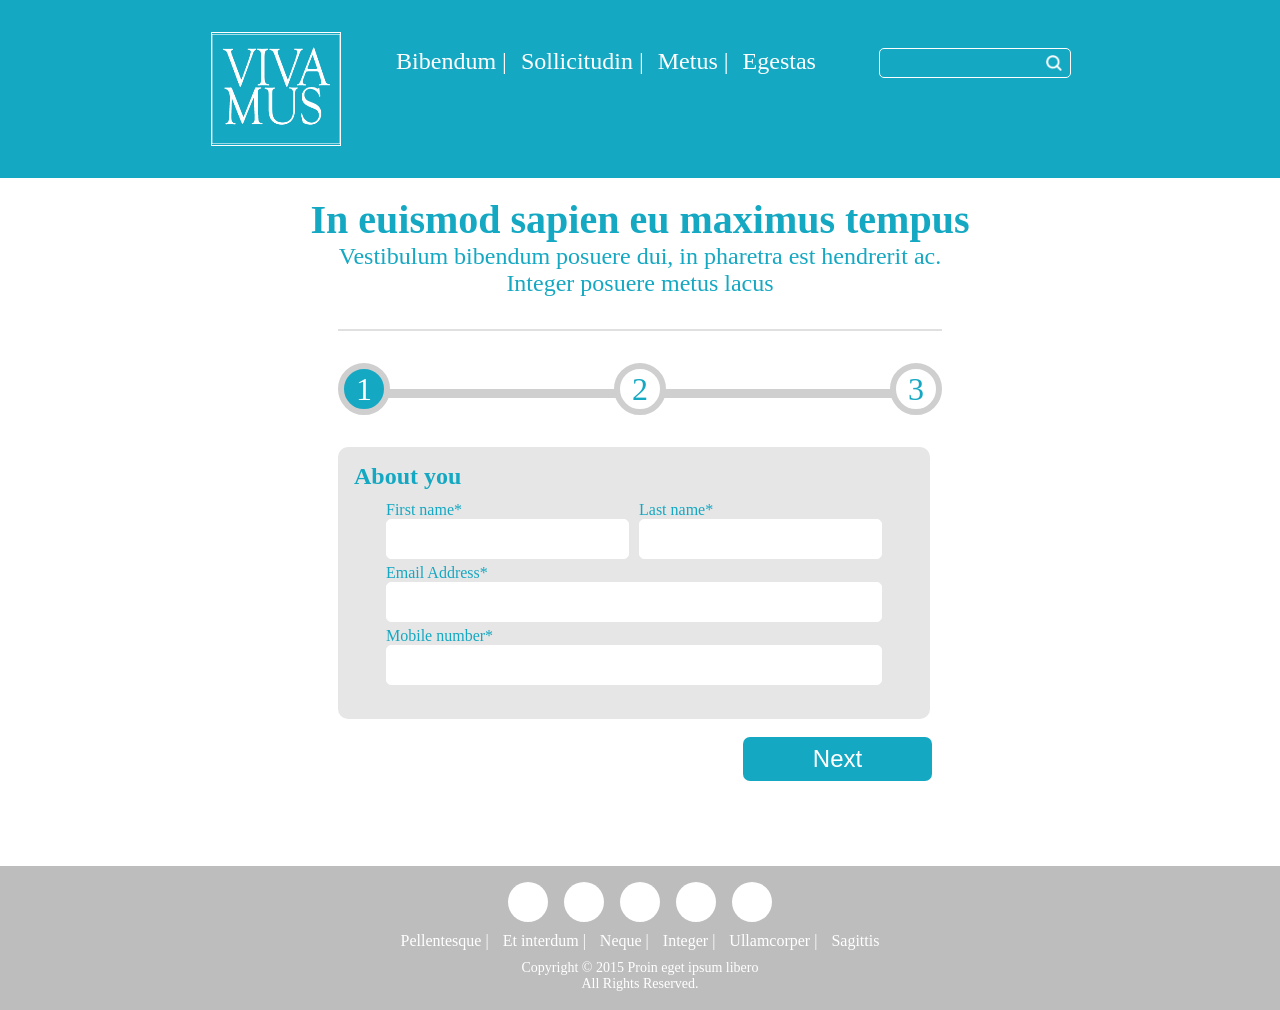
<file: index.html>
<html lang="en">
    <head>
        <meta charset="UTF-8">
        <meta name="viewport" content="width=device-width, initial-scale=1.0">
        <title>Vivamus</title>
        <link rel="stylesheet" href="assets/css/styles.css">
        <link rel="stylesheet" href="assets/css/header.css">
        <link rel="stylesheet" href="assets/css/center.css">
        <link rel="stylesheet" href="assets/css/footer.css">
    </head>
    <body>
        <header>
            <img class="logo" src="assets/img/NXTLVL_WEBDEV_VIVA_LOGO.png" alt="">
            <div>
                <ul>
                    <li><a href="">Bibendum <span> | </span></a></li>
                    <li><a href="">Sollicitudin <span> | </span></a></li>
                    <li><a href="">Metus <span> | </span></a></li>
                    <li><a href="">Egestas</a></li>
                </ul>
            </div>
            <div class="search_bar">
                <input class="search1" type="text">
                <img class="search" src="assets/img/NXTLVL_WEBDEV_ICON_MAGNIFYING.png" alt="">
            </div>
        </header>

        <div class="center">
            <br>
            <div>
                <h1 style="font-size: 2.5rem;">In euismod sapien eu maximus tempus</h1>
                <p style="font-size: 1.5rem;">Vestibulum bibendum posuere dui, in pharetra est hendrerit ac. <br>Integer posuere metus lacus</p>
            </div>
            <div class="cona">
                <div class="stepper">
                    <div class="step" id="register" style="background-color: #15a8c2; color: white;">1</div>
                    <div class="step" onclick="gotoDonation()">2</div>
                    <div class="step" onclick="gotoComment()">3</div>
                </div>
                <div class="about_you">
                    <p class="abt">About you</p>
                    <form class="registerForm" action="">
                        <div class="abtcon">
                            <div style="display: flex; gap: 10px;">
                                <div>
                                    <p>First name*</p>
                                    <input type="text">
                                </div>
                                <div>
                                    <p>Last name*</p>
                                    <input type="text">
                                </div>
                            </div>
                            <div>
                                <p>Email Address*</p>
                                <input type="text">
                            </div>
                            <div>
                                <p>Mobile number*</p>
                                <input type="text">
                            </div>
                        </div>
                    </form>
                    <button onclick="gotoDonation()" class="nextButton">Next</button>
                </div>
            </div>
        </div>

        <footer>
            <div class="dotcon">
                <div class="dot"></div>
                <div class="dot"></div>
                <div class="dot"></div>
                <div class="dot"></div>
                <div class="dot"></div>
            </div>
            <div>
                <ul>
                    <li><a href="">Pellentesque <span> | </span></a></li>
                    <li><a href="">Et interdum <span> | </span></a></li>
                    <li><a href="">Neque <span> | </span></a></li>
                    <li><a href="">Integer <span> | </span></a></li>
                    <li><a href="">Ullamcorper <span> | </span></a></li>
                    <li><a href="">Sagittis</a></li>
                </ul>
            </div>
            <div style="text-align: center;">
                <p>Copyright © 2015 Proin eget ipsum libero <br>All Rights Reserved.</p>
            </div>
        </footer>
    </body>
    <script src="assets/javascript/index.js"></script>
</html>
</file>
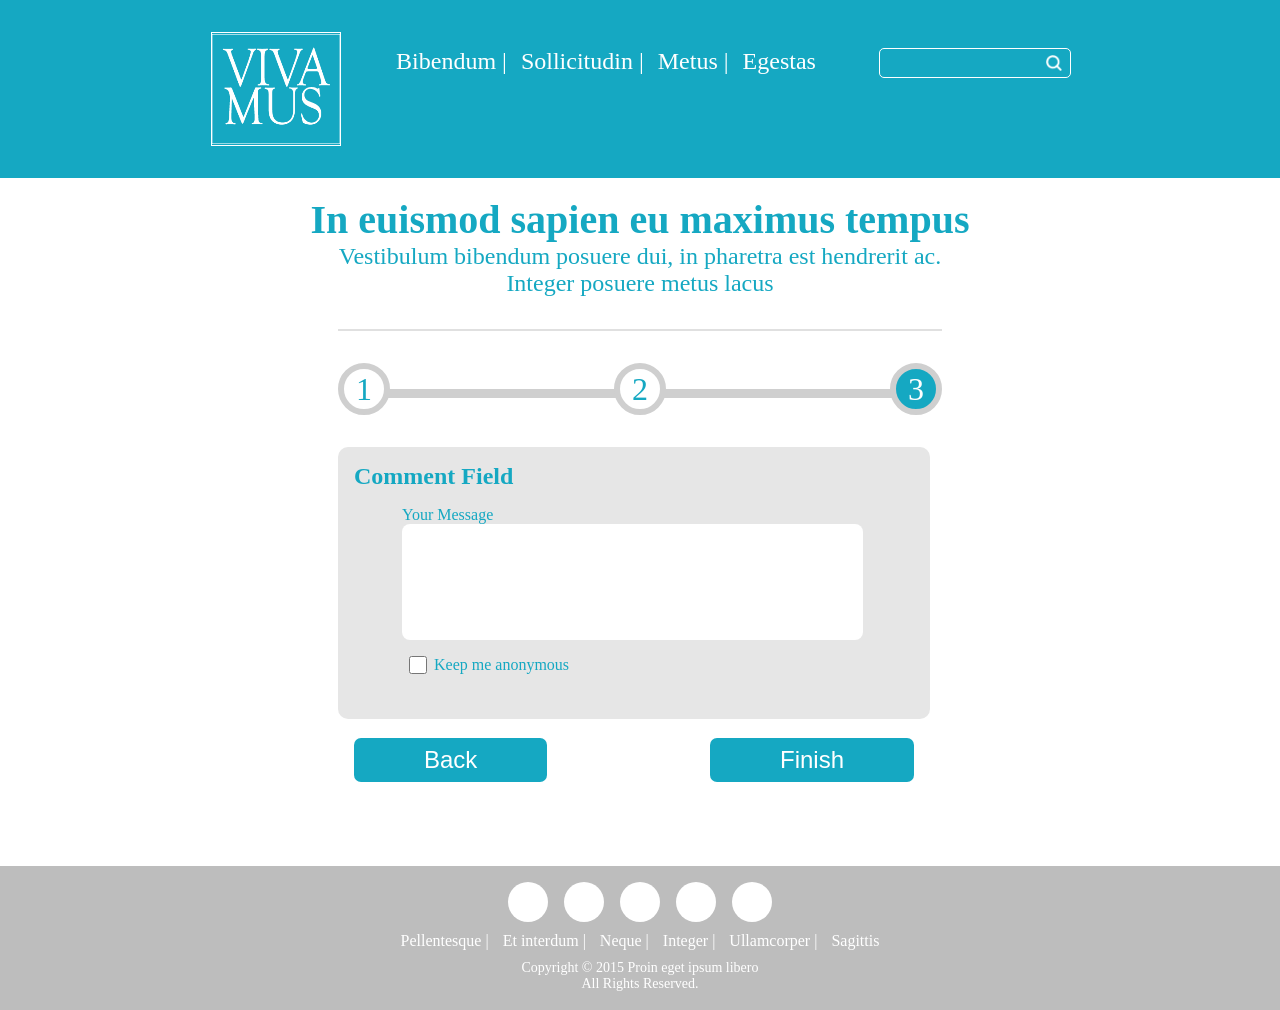
<file: comment.html>
<html lang="en">
    <head>
        <meta charset="UTF-8">
        <meta name="viewport" content="width=device-width, initial-scale=1.0">
        <title>Vivamus</title>
        <link rel="stylesheet" href="assets/css/styles.css">
        <link rel="stylesheet" href="assets/css/header.css">
        <link rel="stylesheet" href="assets/css/center.css">
        <link rel="stylesheet" href="assets/css/footer.css">
        <link rel="stylesheet" href="assets/css/comment.css">
    </head>
    <body>
        <header>
            <img class="logo" src="assets/img/NXTLVL_WEBDEV_VIVA_LOGO.png" alt="">
            <div>
                <ul>
                    <li><a href="">Bibendum <span> | </span></a></li>
                    <li><a href="">Sollicitudin <span> | </span></a></li>
                    <li><a href="">Metus <span> | </span></a></li>
                    <li><a href="">Egestas</a></li>
                </ul>
            </div>
            <div class="search_bar">
                <input class="search1" type="text">
                <img class="search" src="assets/img/NXTLVL_WEBDEV_ICON_MAGNIFYING.png" alt="">
            </div>
        </header>

        <div class="center">
            <br>
            <div>
                <h1 style="font-size: 2.5rem;">In euismod sapien eu maximus tempus</h1>
                <p style="font-size: 1.5rem;">Vestibulum bibendum posuere dui, in pharetra est hendrerit ac. <br>Integer posuere metus lacus</p>
            </div>
            <div class="cona">
                <div class="stepper">
                    <div class="step" onclick="gotoAbout()">1</div>
                    <div class="step" onclick="gotoDonation()">2</div>
                    <div class="step" style="background-color: #15a8c2; color: white;">3</div>
                </div>
                <div class="comment_field">
                    <p class="abt">Comment Field</p>
                    <div class="conasdf">
                        <p>Your Message</p>
                        <textarea name="" id=""></textarea>
                        <br>
                        <div style="display: flex; margin-left: -1rem; margin-top: 1rem;">
                            <input type="checkbox">
                            <p style="margin-left: -1rem;">Keep me anonymous</p>
                        </div>
                    </div>
                    <div class="asdcg">
                        <button onclick="gotoDonation()">Back</button>
                        <button onclick="gotoAbout()">Finish</button>
                    </div>
                </div>
            </div>
        </div>

        <footer>
            <div class="dotcon">
                <div class="dot"></div>
                <div class="dot"></div>
                <div class="dot"></div>
                <div class="dot"></div>
                <div class="dot"></div>
            </div>
            <div>
                <ul>
                    <li><a href="">Pellentesque <span> | </span></a></li>
                    <li><a href="">Et interdum <span> | </span></a></li>
                    <li><a href="">Neque <span> | </span></a></li>
                    <li><a href="">Integer <span> | </span></a></li>
                    <li><a href="">Ullamcorper <span> | </span></a></li>
                    <li><a href="">Sagittis</a></li>
                </ul>
            </div>
            <div style="text-align: center;">
                <p>Copyright © 2015 Proin eget ipsum libero <br>All Rights Reserved.</p>
            </div>
        </footer>
    </body>
    <script src="assets/javascript/index.js"></script>
</html>
</file>
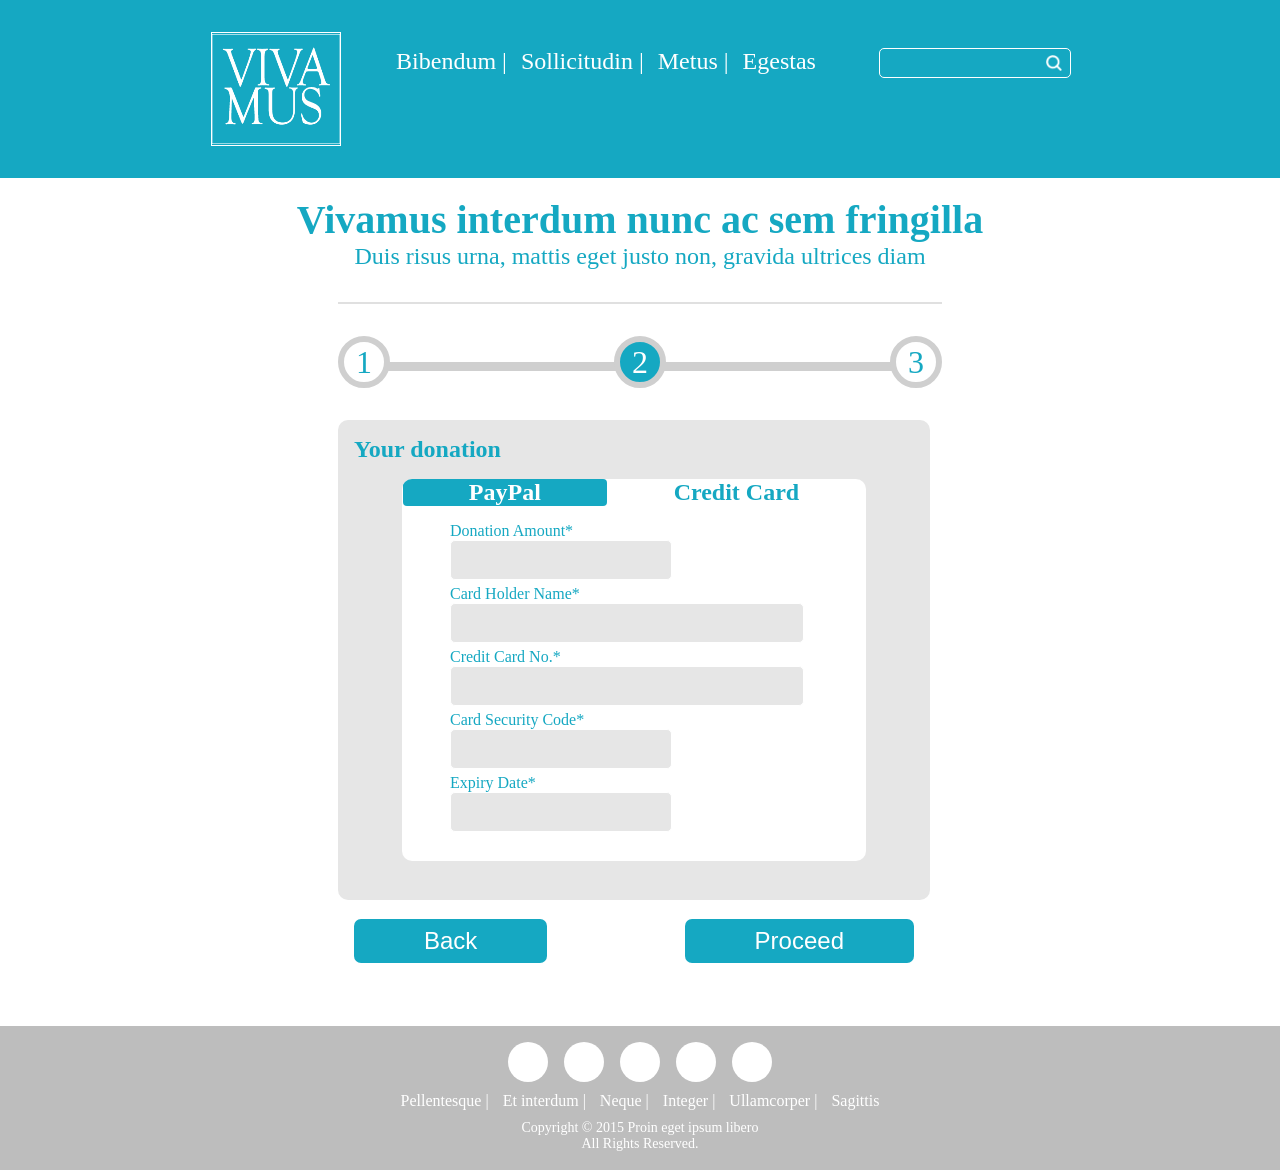
<file: donation.html>
<html lang="en">
    <head>
        <meta charset="UTF-8">
        <meta name="viewport" content="width=device-width, initial-scale=1.0">
        <title>Vivamus</title>
        <link rel="stylesheet" href="assets/css/styles.css">
        <link rel="stylesheet" href="assets/css/header.css">
        <link rel="stylesheet" href="assets/css/center.css">
        <link rel="stylesheet" href="assets/css/footer.css">
        <link rel="stylesheet" href="assets/css/donation.css">
    </head>
    <body>
        <header>
            <img class="logo" src="assets/img/NXTLVL_WEBDEV_VIVA_LOGO.png" alt="">
            <div>
                <ul>
                    <li><a href="">Bibendum <span> | </span></a></li>
                    <li><a href="">Sollicitudin <span> | </span></a></li>
                    <li><a href="">Metus <span> | </span></a></li>
                    <li><a href="">Egestas</a></li>
                </ul>
            </div>
            <div class="search_bar">
                <input class="search1" type="text">
                <img class="search" src="assets/img/NXTLVL_WEBDEV_ICON_MAGNIFYING.png" alt="">
            </div>
        </header>

        <div class="center">
            <br>
            <div>
                <h1 style="font-size: 2.5rem;">Vivamus interdum nunc ac sem fringilla</h1>
                <p style="font-size: 1.5rem;">Duis risus urna, mattis eget justo non, gravida ultrices diam</p>
            </div>
            <div class="cona">
                <div class="stepper">
                    <div class="step" onclick="gotoAbout()">1</div>
                    <div class="step" id="donation" style="background-color: #15a8c2; color: white;">2</div>
                    <div class="step" onclick="gotoComment()">3</div>
                </div>
                <div class="your_donation">
                    <p class="abt">Your donation</p>
                    <div class="abts">
                        <form class="donationForm" action="">
                            <div class="donta">
                                <div class="asdsd active" onclick="selectTab(this)">
                                    <p class="abt">PayPal</p>
                                </div>
                                <div class="asdsd" onclick="selectTab(this)">
                                    <p class="abt">Credit Card</p>
                                </div>
                            </div>
                            
                            <div class="donasd">
                                <div>
                                    <p>Donation Amount*</p>
                                    <input type="text">
                                </div>
                                <div>
                                    <p>Card Holder Name*</p>
                                    <input style="width: 85%;" type="text">
                                </div>
                                <div>
                                    <p>Credit Card No.*</p>
                                    <input style="width: 85%;" type="text">
                                </div>
                                <div>
                                    <p>Card Security Code*</p>
                                    <input type="text">
                                </div>
                                <div>
                                    <p>Expiry Date*</p>
                                    <input type="text">
                                </div>
                            </div>
                        </form>
                    </div>
                    <div class="buttasd">
                        <button onclick="gotoAbout()">Back</button>
                        <button onclick="gotoComment()">Proceed</button>
                    </div>
                </div>
            </div>
        </div>

        <footer>
            <div class="dotcon">
                <div class="dot"></div>
                <div class="dot"></div>
                <div class="dot"></div>
                <div class="dot"></div>
                <div class="dot"></div>
            </div>
            <div>
                <ul>
                    <li><a href="">Pellentesque <span> | </span></a></li>
                    <li><a href="">Et interdum <span> | </span></a></li>
                    <li><a href="">Neque <span> | </span></a></li>
                    <li><a href="">Integer <span> | </span></a></li>
                    <li><a href="">Ullamcorper <span> | </span></a></li>
                    <li><a href="">Sagittis</a></li>
                </ul>
            </div>
            <div style="text-align: center;">
                <p>Copyright © 2015 Proin eget ipsum libero <br>All Rights Reserved.</p>
            </div>
        </footer>
    </body>
    <script src="assets/javascript/index.js"></script>
</html>
</file>
<file: assets/css/styles.css>
* {
    padding: 0;
    margin: 0;
}

a {
    text-decoration: none;
    color: white;
    font-size: 1.5rem;
}

ul {
    display: flex;
}

ul li {
    margin: 0 7px;
}

li {
    list-style: none;
}

input {
    font-size: 1rem;
    border: 1px solid white;
    border-radius: 5px;
    background-color: #15a8c2;
    color: white;
    padding: 5px;
}

button {
    padding: 8px 70px;
    border: none;
    border-radius: 7px;
    cursor: pointer;
    color: white;
    font-size: 1.5rem;
    background-color: #15a8c2;
}
</file>
<file: assets/css/header.css>
header {
    display: flex;
    background-color: #15a8c2;
    padding: 2rem;
    justify-content: center;
    align-items: self-start;
}

.logo {
    width: 8rem;
    height: 7rem;
    margin-right: 3rem;
    border: 1px solid white;
    cursor: pointer;
}

.search {
    margin-left: -2rem;
    width: 1rem;
    height: 1rem;
    padding: 7px;
}

.search1 {
    width: 12rem;
}

.search_bar {
    display: flex;
    margin-left: 3.5rem;
}

header div {
    margin-top: 1rem;
}
</file>
<file: assets/css/center.css>
.center {
    background-color: rgb(255, 255, 255);
    height: 43rem;
    text-align: center;
    color: #15a8c2;
    display: flex;
    flex-direction: column;
    align-items: center;    
}

.about_you {
    background-color: #e6e6e6;
    width: 35rem;
    height: 15rem;
    padding: 1rem;
    border-radius: 10px;
}

.abt {
    text-align: left;
    font-size: 1.5rem;
    font-weight: bold;
}

.registerForm {
    display: flex;
    justify-content: center;
    padding: 2rem;
}

.abtcon {
    text-align: left;
    margin-top: -1.3rem;
}

.abtcon input {
    width: 100%;
    font-size: 1.2rem;
    padding:8;
    background-color: white;
    margin-bottom: 5px;
    color: black;
}

.nextButton {
    margin-left: 24.3rem;
    margin-top: 15px;
}

.cona {
    border-top: 2px solid #e0e0e0;
    margin-top: 2rem;
}

.stepper {
    display: flex;
    align-items: center;
    justify-content: center;
    margin-bottom: 2rem; 
    gap: 14rem;
    font-size: 2rem;
    margin-top: 2rem;
}

.step {
    position: relative;
    display: flex;
    align-items: center;
    justify-content: center;
    width: 30px;
    height: 30px;
    border: 6px solid #cfcfcf;
    padding: 5px;
    border-radius: 50%;
    background-color: #fff;
    z-index: 1;
    cursor: pointer;
}

.step:not(:last-child)::after {
    content: '';
    position: absolute;
    top: 50%;
    left: 100%;
    width: 250px;
    height: 9px;
    background-color: #cfcfcf;
    z-index: -1;
}
</file>
<file: assets/css/footer.css>
footer {
    background-color: #bdbdbd;
    height: 7rem;
    display: flex;
    flex-direction: column;
    align-items: center;
    padding: 1rem;
    gap: 10px;
    color: white;
}

.dot {
    width: 2.5rem;
    height: 2.5rem;
    border-radius: 50%;
    background-color: white;
}

.dotcon {
    display: flex;
    gap: 1rem;
}

footer a {
    font-size: 1rem;
}

footer p {
    font-size: 14px;
}
</file>
<file: assets/css/comment.css>
.comment_field {
    background-color: #e6e6e6;
    width: 35rem;
    height: 15rem;
    padding: 1rem;
    border-radius: 10px;
    color: #15a8c2;
}

.conasdf {
    padding-left: 3rem;
    margin-top: 1rem;
    display: block;
    text-align: left;
}

.conasdf input {
    width: 4rem;
}

textarea {
    resize: none;
    border-radius: 8px;
    border: none;
    width: 90%;
    font-size: 1rem;
    padding-bottom: 5rem;
}

.asdcg {
    margin-top: 4rem;
    justify-content: space-between;
    display: flex;
}
</file>
<file: assets/css/donation.css>
.your_donation {
    background-color: #e6e6e6;
    width: 35rem;
    height: 28rem;
    padding: 1rem;
    border-radius: 10px;
    color: #15a8c2;
}

.center {
    height: 53rem;
}

.donationForm {
    background-color: white;
    border-radius: 10px;
    margin-top: -2rem;
    overflow: hidden;
    padding-bottom: 1.5rem;
}

.donta {
    display: flex;
    justify-content: space-evenly;
}

.abts {
    padding: 3rem;
}

.donasd {
    text-align: left;
    padding-left: 3rem;
    margin-top: 1rem;
}

.donasd input {
    margin-bottom: 5px;
    font-size: 1rem;
    padding: 10px;
    color: black;
    background-color: #e6e6e6;
}

.buttasd {
    display: flex;
    justify-content: space-between;
    margin-top: 10px;
}

.asdsd {
    padding: 0 66px;
    cursor: pointer;
    display: inline-block; 
    border-radius: 4px; 
    transition: background-color 0.3s; 
}

.asdsd.active {
    background-color: #15a8c2; 
    color: white;
}
</file>
